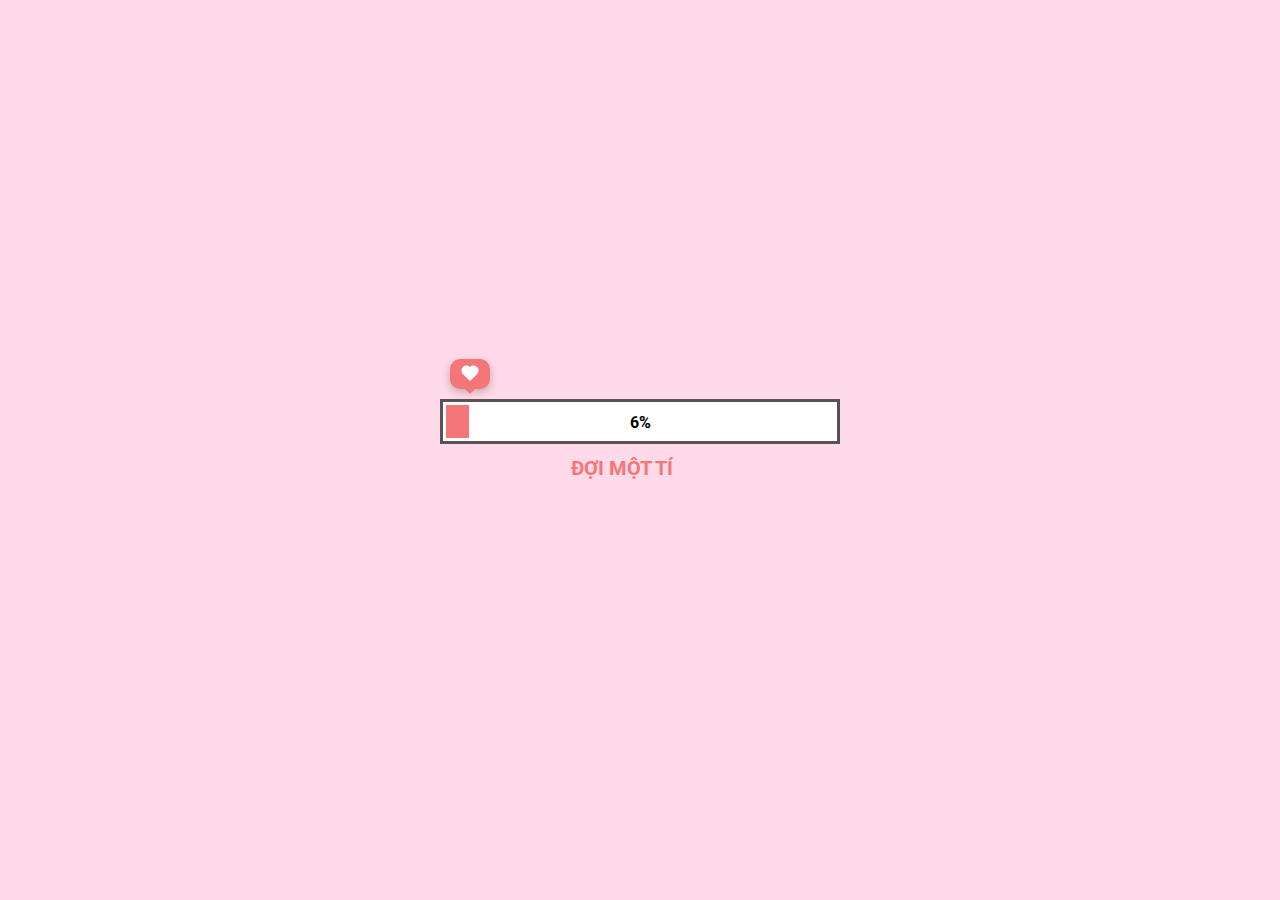
<file: index.html>
<!DOCTYPE html>
<html lang="en">
<head>
    <meta charset="UTF-8">
    <meta name="viewport" content="width=device-width, initial-scale=1.0">
    <link rel="stylesheet" href="style.css">
    <script src="./app.js" defer></script>
    <title>8/3 from me</title>
    <link rel="icon" type="image/png" href="image/love-letter.png" />
</head>
<body>
    <div class="loading">
        <div class="boxHeartImg">
            <div class="heartItem item1">
                <img src="./image/heart.png" alt="">
            </div>
            <div class="heartItem item2">
                <img src="./image/heart.png" alt="">
            </div>
            <div class="heartItem item3">
                <img src="./image/heart.png" alt="">
            </div>
        </div>
        <div class="heartBox">
            <div class="heart"></div>
        </div>
        <div class="progress-bar">
            <div class="progress"></div>
            <div class="percent">100%</div>
        </div>
        <h2 class="textBox">
            <span class="textLoad">đợi một tí</span>
            <span class="cricle1">.</span>
            <span class="cricle2">.</span>
            <span class="cricle3">.</span>
        </h2>
        <div class="buttonCLick">
            <img src="./image/cursor.png" alt="">
            <div class="button">
                <p class="textBtn"></p>
            </div>
        </div>
    </div>
</body>
</html>
</file>
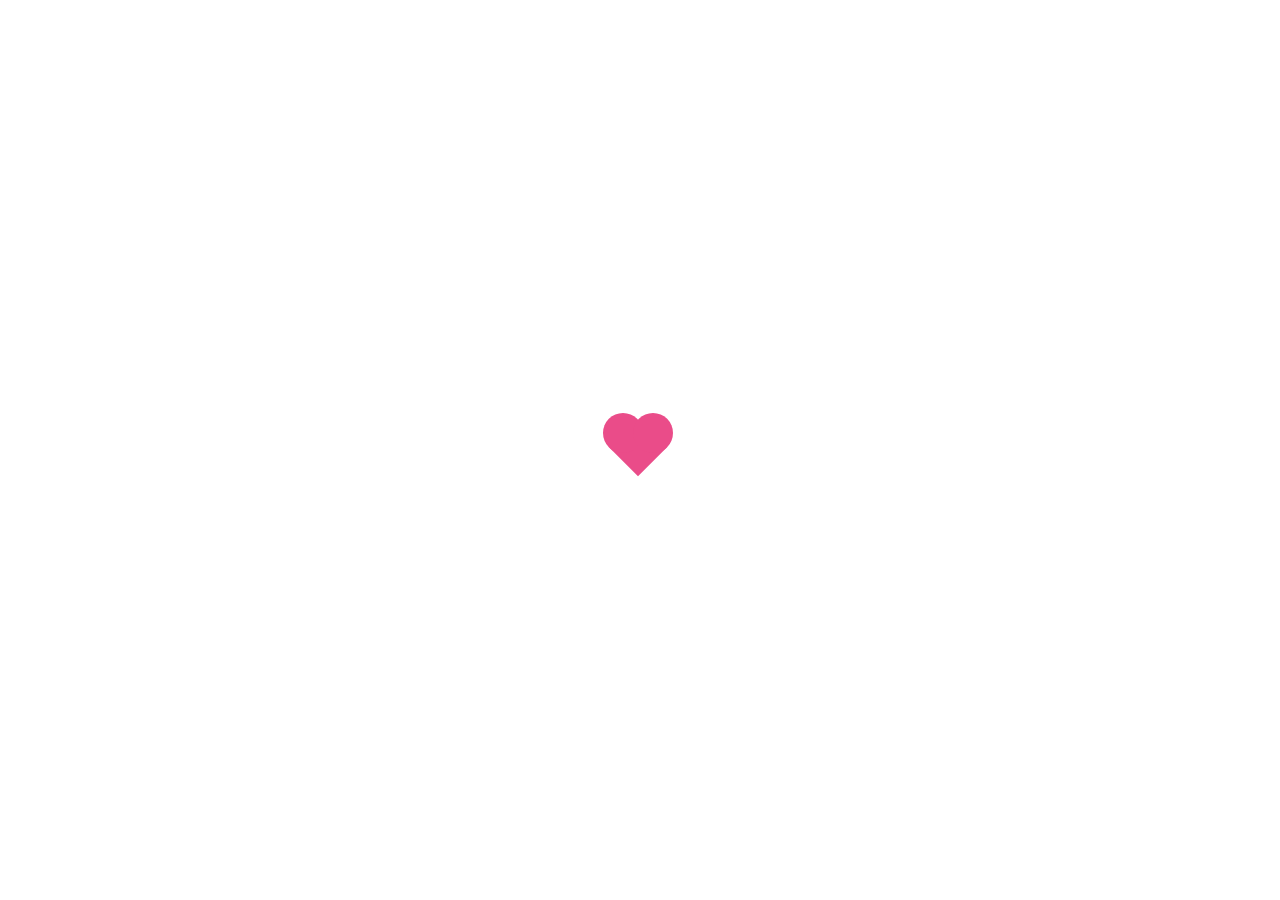
<file: love/love.html>
<!DOCTYPE html>
<html lang="en">
  <head>
    <meta charset="UTF-8" />
    <meta name="viewport" content="width=device-width, initial-scale=1.0" />
    <link rel="stylesheet" href="love.css" />
    <title>8/3 from me</title>
    <link
      rel="stylesheet"
      href="https://cdnjs.cloudflare.com/ajax/libs/font-awesome/6.4.2/css/all.min.css"
      integrity="sha512-z3gLpd7yknf1YoNbCzqRKc4qyor8gaKU1qmn+CShxbuBusANI9QpRohGBreCFkKxLhei6S9CQXFEbbKuqLg0DA=="
      crossorigin="anonymous"
      referrerpolicy="no-referrer"
    />
    <link rel="icon" type="image/png" href="../image/love-letter.png" />
  </head>
  <body>
    <div class="wrapper">
      <!-- <img src="../thư love.png" alt=""> -->
      <div class="formInput">
        <div class="boxHands">
          <div class="handsCat">
            <img src="../image/handsCat.png" alt="" />
          </div>
          <h1>from hh with love</h1>
        </div>
        <div class="boxSlider">
          <div class="listSlider">
            <div class="slider">
              <img src="../image/1.jpg" alt="" />
            </div>
            <div class="slider">
              <img src="../image/2.jpg" alt="" />
            </div>
            <div class="slider">
              <img src="../image/3.jpg" alt="" />
            </div>
            <div class="slider">
              <img src="../image/4.jpg" alt="" />
            </div>
            <div class="slider">
              <img src="../image/5.jpg" alt="" />
            </div>
            <div class="slider">
              <img src="../image/6.jpg" alt="" />
            </div>
            <div class="slider">
              <img src="../image/7.jpg" alt="" />
            </div>
            <div class="slider">
              <img src="../image/8.jpg" alt="" />
            </div>
            <div class="slider">
              <img src="../image/9.jpg" alt="" />
            </div>
            <div class="slider">
              <img src="../image/10.jpg" alt="" />
            </div>
          </div>
          <div class="left">
            <i class="fa-solid fa-chevron-left"></i>
          </div>
          <div class="right">
            <i class="fa-solid fa-chevron-right"></i>
          </div>
        </div>
        <div class="boxHandsInput">
          <div class="handsCatImgInput">
            <img src="../image/handsCat.png" alt="" />
          </div>
          <input
            type="text"
            id="inputField"
            placeholder="Ai đó, cho biết tên đi..."
          />
          <div class=""></div>
          <button
            class=""
            style="border-radius: 5px; background-color: white"
            id="checkButton"
          >
            check
          </button>
        </div>
        <div class="buttonLove">
          <div class="cricleBtn"></div>
          <div class="button"></div>
        </div>
      </div>
      <div class="boxLine">
        <div class="boxCar">
          <img src="../image/car.gif" alt="" />
        </div>
        <div class="boxHeart">
          <div class="heart1"></div>
          <div class="heart2"></div>
          <div class="heart3"></div>
          <div class="heart4"></div>
          <div class="heart5"></div>
          <div class="heart6"></div>
        </div>
        <div class="ground-line">
          <div>
            <span class="line1"></span>
            <span class="line2"></span>
            <span class="line3"></span>
            <span class="line4"></span>
            <span class="line5"></span>
            <span class="line1"></span>
            <span class="line2"></span>
            <span class="line3"></span>
            <span class="line4"></span>
            <span class="line5"></span>
          </div>
        </div>
      </div>
    </div>
    <div class="loadingLove">
      <div class="rhombus">
        <div class="circle1"></div>
        <div class="circle2"></div>
      </div>
    </div>

    <div class="wrapperLetterForm">
      <div class="boxLetter">
        <i class="fa-solid fa-xmark"></i>
        <div class="formLetter">
          <div class="heartLetter">
            <div class="heartLetterItem"></div>
          </div>
          <div class="heartLetter">
            <div class="heartLetterItem"></div>
          </div>

          <div class="wrapperLetter">
            <div class="giftbox">
              <div class="img">
                <img src="../image/giftbox.png" alt="" />
              </div>
            </div>
            <div class="textLetter">
              <h2></h2>
              <p class="contentLetter"></p>
              <div class="heartAnimation">
                <img src="../image/heartAnimation.gif" alt="" />
              </div>
            </div>
            <div class="mewmew1">
              <img src="../image/mewmew.gif" alt="" />
            </div>
            <div class="mewmew2">
              <img src="../image/mewmew.gif" alt="" />
            </div>
          </div>
        </div>
        <div class="before"></div>
      </div>
    </div>
  </body>
  <script
    type="text/javascript"
    src="https://code.jquery.com/jquery-3.6.3.min.js"
  ></script>
  <script>
    $(window).on("load", function (event) {
      $("body").removeClass("preloading");
      $(".loadingLove").delay(1000).fadeOut("fast");

      function getHeart(e) {
        let ele = document.createElement("div");
        ele.className = "element";
        document.querySelector("body").prepend(ele);
        ele.style.left = e.clientX + "px";
        ele.style.top = e.clientY - 10 + "px";
        setTimeout(() => {
          let text = document.querySelectorAll(".element")[0],
            directionX = Math.random() < 0.5 ? -1 : 1,
            directionY = Math.random() < 0.5 ? -1 : 1;

          text.style.left =
            parseInt(text.style.left) -
            directionX * (Math.random() * 100) +
            "px";
          text.style.top =
            parseInt(text.style.top) -
            directionY * (Math.random() * 100) +
            "px";
          text.style.opacity = 0;
          text.style.transform = "scale(0.4)";
          text.innerHTML = "💗";
          text.style.zIndex = "100";

          setTimeout(() => {
            ele.remove();
          }, 1000);
        }, 10);
      }
      document.onmousemove = function (e) {
        getHeart(e);
      };
      document.onclick = function (e) {
        let ele = document.createElement("div");
        ele.className = "heartRain";
        document.querySelector("body").prepend(ele);
        ele.style.left = e.clientX - 10 + "px";
        ele.style.top = e.clientY - 10 + "px";
        ele.innerHTML = "💗";
        setTimeout(() => {
          ele.style.top = "calc(85% - 25px)";
        }, 100);
        setTimeout(() => {
          ele.style.opacity = 0;
        }, 3000);
        setTimeout(() => {
          ele.remove();
        }, 4000);
      };
      document.onmousedown = (e) => {
        getHeart(e);
      };

      const inputField = document.getElementById("inputField");
      const textToType = "Hoàng Chí Thanh❤";
      const typingSpeed = 100; // milliseconds per character
      const wrong = [
        "ai vậy trời ??",
        "đúng người mới được coi!!",
        "người lạ không xem được đâuu :)",
      ];
      var ft = true;
      // document
      //   .getElementById("inputField")
      //   .addEventListener("input", function () {
      //     if (this.value.trim() === "thoa") {
      //       typeText(); // Call typeText() function when input is "thoa"
      //     } else {
      //     }
      //   });
      let charIndex = 0;

      document
        .querySelector("#checkButton")
        .addEventListener("click", function () {
          console.log("hello");
          const inputField = document.getElementById("inputField");
          if (inputField.value.toLowerCase().trim().includes("thoa")) {
            inputField.value = "thoa";
            typeText();
          } else {
            inputField.value = "";
            ft
              ? (inputField.placeholder = "đúng người mới xem được :)")
              : (inputField.placeholder = wrong[Math.floor(Math.random() * 3)]);
            ft = false;
          }
        });

      function typeText() {
        // if (charIndex < textToType.length) {
        //   inputField.value += textToType.charAt(charIndex);
        //   charIndex++;
        //   setTimeout(typeText, typingSpeed);
        // }
        // if (inputField.value == "thoa") {
        setTimeout(() => {
          document.querySelector(".buttonLove").style.transform =
            "translateY(0%)";
          document.querySelector(".cricleBtn").style.transform = "scale(0.1)";
        }, 1000);
        setTimeout(() => {
          document.querySelector(".cricleBtn").style.transform = "scale(1)";
          document.querySelector(".cricleBtn").innerHTML = "💗";
        }, 2000);
        setTimeout(() => {
          document.querySelector(".buttonLove").style.width = "120px";
          document.querySelector(".button").style.transform =
            "translateX(25px)";
        }, 2500);
        setTimeout(() => {
          document.querySelector(".button").style.width = "calc(100% - 25px)";
          document.querySelector(".button").style.height = "10px";
        }, 3000);
        setTimeout(() => {
          document.querySelector(".button").style.height = "30px";
        }, 3500);
        setTimeout(() => {
          document.querySelector(".button").innerHTML = "Nhận thư";
        }, 4000);
        // }
      }

      // setTimeout(() => {
      //   typeText();
      // }, 11500);
    });

    // .textLetter text h2
    let indexText = 0;
    let textLetter = document.querySelector(".textLetter h2");
    const textLetterH2 = "Gửi người hay ghet toi !";
    let timoutTextLetter;

    function textCharLetter() {
      if (indexText < textLetterH2.length) {
        textLetter.textContent += textLetterH2[indexText];
        indexText++;
        setTimeout(indexText, 100);
      } else {
        clearInterval(timoutTextLetter);
        setTimeout(() => {
          funcTimeoutLetterContent();
        }, 500);
      }
    }
    function funcTimeoutLetter() {
      indexText = 0; // Reset indexText
      textLetter.textContent = ""; // Xóa nội dung hiện tại của textLetter
      clearInterval(timoutTextLetter);
      timoutTextLetter = setInterval(() => {
        textCharLetter();
      }, 200);
    }

    // chữ của thư bạn muốn gửi
    let indexTextContent = 0;
    let textLetterContent = document.querySelector(".contentLetter");
    const textLetterP =
      "8/3 chúc N.Thoa mãi xinh đẹp và có được mọi điều mong muốn (H.Hoàng) nha, mãi iuuuuu 💕💕💕💕💕";
    let timoutTextLetterContent;
    function textCharLetterContent() {
      if (indexTextContent < textLetterP.length) {
        textLetterContent.textContent += textLetterP[indexTextContent];
        indexTextContent++;
        setTimeout(indexTextContent, 100);
      } else {
        clearInterval(timoutTextLetterContent);
      }
    }
    function funcTimeoutLetterContent() {
      indexTextContent = 0; // Reset indexTextContent
      textLetterContent.textContent = ""; // Xóa nội dung hiện tại của textLetter
      clearInterval(timoutTextLetterContent);
      timoutTextLetterContent = setInterval(() => {
        textCharLetterContent();
      }, 100);
    }
    //end
    document
      .querySelector(".boxSlider .right")
      .addEventListener("click", function () {
        var slider = document.querySelectorAll(".slider");
        document.querySelector(".listSlider").appendChild(slider[0]);
      });
    document
      .querySelector(".boxSlider .left")
      .addEventListener("click", function () {
        var slider = document.querySelectorAll(".slider");
        document
          .querySelector(".listSlider")
          .prepend(slider[slider.length - 1]);
      });

    document
      .querySelector(".buttonLove")
      .addEventListener("click", function () {
        let timeout = setInterval(() => {
          var letters = document.createElement("div");
          letters.className = "letters";
          letters.innerHTML = '<img src="../image/letters.png" alt="">';
          document.querySelector("body").prepend(letters);
          let left = Math.floor(Math.random() * 100);
          let rotate = Math.floor(Math.random() * 360);
          letters.style.left = left + "%";
          letters.style.top = "-10%";
          letters.style.transform = `rotate(${rotate}deg)`;
          setTimeout(() => {
            letters.style.top = "100%";
          }, 1000);
          setTimeout(() => {
            letters.remove();
          }, 11000);
          document.querySelectorAll(".letters").forEach((item) => {
            item.addEventListener("click", function () {
              clearInterval(timeout);
              $(".wrapperLetterForm").fadeIn();
              funcTimeoutLetter();
            });
          });
        }, 500);
      });

    document.querySelector(".fa-xmark").addEventListener("click", function () {
      indexTextContent = 0; // Reset indexTextContent
      textLetterContent.textContent = ""; // Xóa nội dung hiện tại của textLetter
      clearInterval(timoutTextLetterContent);
      $(".wrapperLetterForm").fadeOut();
    });
  </script>
</html>
</file>
<file: style.css>
@import url('https://fonts.googleapis.com/css2?family=Roboto:wght@500&display=swap');
*{
    padding: 0;
    margin: 0;
    box-sizing: border-box;
}
body{
    background: rgb(255, 218, 232);
    display: flex;
    justify-content: center;
    align-items: center;
    min-height: 100vh;
}
.loading{
    position: relative;
    display: flex;
    justify-content: center;
    align-items: center;
    flex-direction: column;
}
.loading .boxHeartImg{
    position: absolute;
    width: 100%;
    top: -40px;
    display: flex;
    justify-content: space-between;
}
.heartItem.item1{
    position: relative;
    left: -4%;
    transform: scale(0);
}
.heartItem.item2{
    position: relative;
    left: 4%;
    transform: scale(0);
}
.heartItem.item3{
    position: relative;
    right: -6%;
    transform: scale(0);
}
/* animation: love1 5s infinite ease-in 1s; */
/* @keyframes love1{
    0%{
        opacity: 0;
        transform: scale(0.2) rotate(0deg) translate3d(100px, 0, 0);
    }
    50%{
        opacity: 1;
    }
    100%{
        opacity: 0;
        transform: scale(0.8) rotate(-40deg) translate3d(-50px, -400px, 0);
    }
} */
@keyframes heartScale{
    0%{
        transform: scale(0);
    }
    30%{
        transform: scale(1.2);
    }
    50%,100%{
        transform: scale(1);
    }
}
.heartItem.item1 img{
    width: 40px;
}
.heartItem.item2 img{
    width: 50px;
    transform: translateY(-10px);
}
.heartItem.item3 img{
    width: 60px;
    transform: translateY(-20px);
}
.heartItem::before{
    position: absolute;
    content: '';
    width: 3px;
    height: 40px;
    background-color: rgb(91,81,84);
    left: 51%;
    top: 10px;
    transform: translateX(-50%);
    z-index: -1;
}
.progress-bar{
    position: relative;
    width: 400px;
    height: 45px;
    background: #fff;
    padding: 3px;
    border: 3px solid rgb(91,81,84);
    display: flex;
}
.progress{
    width: 0px;
    height: 100%;
    background-color: rgb(244,118,121);
    left: 0;
    transition: 0.1s;
}
.percent{
    position: absolute;
    top: 50%;
    left: 50%;
    transform: translate(-50%, -50%);
    font-weight: bold;
    font-family: 'Roboto', sans-serif;
}
.loading .textBox{
    transition: 0.5s;
    margin-top: 10px;
}
.loading .textLoad{
    font-family: 'Roboto', sans-serif;
    color: rgb(244,118,121);
    font-family: 500;
    font-size: 20px;
    text-transform: uppercase;
}
.loading h2 .cricle1, .cricle2, .cricle3{
    color: rgb(244,118,121);
    opacity: 0;
}
.cricle1{
    animation: 1s .25s cricle linear infinite;
}
.cricle2{
    animation: 1s .5s cricle linear infinite;
}
.cricle3{
    animation: 1s .75s cricle linear infinite;
}
@keyframes cricle{
    0%{
        opacity: 0;
    }
    50%{
        opacity: 1;
    }
    100%{
        opacity: 0;
    }
}
.button{
    position: relative;
    width: 10px;
    height: 10px;
    background: #fff;
    border-radius: 50%;
    transition: 0.5s;
    transform: scale(0);
    display: flex;
    justify-content: center;
    align-items: center;
    font-family: 'Roboto', sans-serif;
    cursor: pointer;
    font-weight: bold;
    letter-spacing: 1px;
}
.buttonCLick{
    position: relative;
    display: flex;
    height: 40px;
    align-items: center;
    margin-top: -20px;
    filter: drop-shadow(rgba(0, 0, 0, 0.25) 1.95px 1.95px 2.6px);
}
.buttonCLick img{
    opacity: 0;
    width: 25px;
    position: absolute;
    margin-left: -20px;
    transform: translateX(-20px) rotate(90deg);
    animation: 1s cursor infinite linear;
}
@keyframes cursor{
    0%{
        transform: translateX(-20px) rotate(90deg);
    }
    50%{
        transform: translateX(-10px) rotate(90deg);
    }
}
.heartBox{
    position: absolute;
    top: -40px;
    left: -3.2%;
    width: 40px;
    height: 30px;
    border-radius: 10px;
    background-color: rgb(244,118,121);
    display: flex;
    justify-content: center;
    align-items: center;
    box-shadow: rgba(0, 0, 0, 0.24) 0px 3px 8px;
    transition: 0.1s;
}
.heartBox::before{
    content: "";
    position: absolute;
    top: 100%;
    left: 50%;
    margin-left: -5px;
    border-width: 5px;
    border-style: solid;
    border-color: rgb(244,118,121) transparent transparent transparent;
}
.heartBox .heart{
    position: relative;
    width: 10px;
    height: 10px;
    background-color: #fff;
    transform: rotate(45deg);
}
.heartBox .heart::before{
    position: absolute;
    content: '';
    width: 100%;
    height: 100%;
    background-color: #fff;
    right: 50%;
    border-radius: 50%;
}
.heartBox .heart::after{
    position: absolute;
    content: '';
    width: 100%;
    height: 100%;
    background-color: #fff;
    bottom: 50%;
    border-radius: 50%;
}

/* reponsive */
@media(max-width: 767px) {
    .progress-bar{
        width: 340px;
    }
}
</file>
<file: love/love.css>
@import url("https://fonts.googleapis.com/css2?family=Dancing+Script:wght@700&display=swap");
@import url("https://fonts.googleapis.com/css2?family=Dancing+Script:wght@600&display=swap");
@import url("https://fonts.googleapis.com/css2?family=Roboto:wght@500&display=swap");
* {
  padding: 0;
  margin: 0;
  box-sizing: border-box;
}
body {
  overflow: hidden;
}
.wrapper {
  position: relative;
  width: 100%;
  height: 100vh;
  overflow: hidden;
}
.formInput {
  position: absolute;
  top: -100%;
  width: 40%;
  left: 50%;
  transform: translateX(-50%);
  background-color: #ea4c89;
  display: flex;
  flex-direction: column;
  justify-content: center;
  align-items: center;
  z-index: 70;
  border-radius: 20px;
  transition: 1s;
  overflow: hidden;
  padding-bottom: 10px;
  box-shadow: rgba(0, 0, 0, 0.24) 0px 3px 8px;
  animation: formInput 1s 3s forwards;
}
@keyframes formInput {
  0% {
    top: -100%;
  }
  100% {
    top: 20px;
  }
}
.formInput::before {
  position: absolute;
  content: "";
  width: 8px;
  height: 40px;
  background: #ea4c89;
  top: -30px;
  left: 20%;
  z-index: -10;
}
.formInput::after {
  position: absolute;
  content: "";
  width: 8px;
  height: 40px;
  background: #ea4c89;
  top: -30px;
  right: 20%;
  z-index: -1;
}
.boxHands {
  position: absolute;
  display: flex;
  justify-content: center;
  top: -40%;
  animation: handsCat 1s 4s forwards ease-in;
}
@keyframes handsCat {
  0% {
    top: -40%;
  }
  100% {
    top: 0px;
  }
}
.formInput .handsCat {
  position: absolute;
  transform: rotate(180deg);
  width: 80px;
  top: -60px;
  animation: hands 1s 5s forwards ease-in-out;
}
@keyframes hands {
  0% {
    top: -60px;
  }
  50%,
  100% {
    top: -150px;
  }
}
.handsCat img {
  width: 100%;
}
.boxHands h1 {
  transform: rotate(20deg);
  transform-origin: top left;
  padding-top: 5px;
  color: #fff;
  font-size: 50px;
  font-family: "Dancing Script", cursive;
  animation: textHand 1.5s 6s forwards ease-in;
}
@keyframes textHand {
  0% {
    transform: rotate(20deg);
    transform-origin: top left;
  }
  20%,
  100% {
    transform: rotate(0deg);
    transform-origin: top left;
  }
}
.boxSlider {
  position: relative;
  margin-top: 70px;
  width: 100%;
  display: flex;
  justify-content: center;
  opacity: 0;
  transition: 1s;
  animation: boxSlider 1s 8s forwards ease-out;
}
@keyframes boxSlider {
  0% {
    opacity: 0;
  }
  100% {
    opacity: 1;
  }
}
.boxSlider .left,
.boxSlider .right {
  position: absolute;
  top: 50%;
  color: #fff;
  transform: translateY(-50%);
  font-size: 30px;
  cursor: pointer;
  z-index: 50;
}
.left {
  left: 100px;
}
.right {
  right: 100px;
}

.listSlider {
  position: relative;
  width: 200px;
  height: 150px;
  display: flex;
  overflow: hidden;
  border-radius: 10px;
}

.listSlider .slider {
  width: 100%;
  position: relative;
  transition: 0.5s;
}
.listSlider img {
  width: 200px;
  height: 100%;
  object-fit: cover;
}
.boxHandsInput {
  display: flex;
  position: relative;
  top: 15px;
  right: -200%;
  width: 50%;
  animation: boxInputHands 1s 9s forwards ease-in;
}
@keyframes boxInputHands {
  0% {
    right: -200%;
  }
  60%,
  100% {
    right: 0%;
  }
}
.boxHandsInput input {
  width: 100%;
  height: 30px;
  border: none;
  outline: none;
  border-radius: 5px;
  padding: 0px 10px;
  font-family: "Dancing Script", cursive;
  font-size: 20px;
  z-index: 11;
  opacity: 0;
  animation: boxSlider 1s 9s forwards ease-out;
}

.boxHandsInput .handsCatImgInput {
  position: absolute;
  width: 80px;
  transform: rotate(270deg);
  top: -140%;
  right: -30px;
  z-index: 100;
  animation: imgHandInput 1s 10s forwards ease-in-out;
}
@keyframes imgHandInput {
  0% {
    right: -30px;
  }
  70%,
  100% {
    right: -100%;
  }
}
.boxHandsInput .handsCatImgInput img {
  width: 100%;
}
.buttonLove {
  display: flex;
  position: relative;
  margin-top: 25px;
  align-items: center;
  transform: translateY(-100%);
  z-index: 10;
  width: 35px;
  transition: 0.5s;
}
.buttonLove .cricleBtn {
  width: 40px;
  height: 40px;
  background: #ffb7e4;
  border-radius: 50%;
  display: flex;
  justify-content: center;
  align-items: center;
  z-index: 10;
  transform: scale(0);
  transition: 0.5s;
  box-shadow: rgba(0, 0, 0, 0.15) 1.95px 1.95px 2.6px,
    inset rgb(255, 255, 255, 0.8) 1.95px 1.95px 2.6px,
    inset rgba(0, 0, 0, 0.2) -1.95px -1.95px 2.6px;
}
.buttonLove .button {
  position: absolute;
  outline: none;
  width: 0px;
  height: 0px;
  cursor: pointer;
  border-radius: 5px;
  transition: 0.5s;
  z-index: 9;
  background: #fd89c3;
  display: flex;
  justify-content: center;
  align-items: center;
  font-size: 12px;
  font-family: "Roboto", sans-serif;
  user-select: none;
  color: #fff;
  box-shadow: rgba(0, 0, 0, 0.15) 1.95px 1.95px 2.6px,
    inset rgb(255, 255, 255, 0.8) 1.95px 1.95px 2.6px,
    inset rgba(0, 0, 0, 0.2) -1.55px -1.55px 2.6px;
}
.buttonLove .button:hover {
  background: #ff9fda;
}
.boxCar {
  position: absolute;
  bottom: 15%;
  transform: translateX(-400px);
  z-index: 2;
  animation: car 4s 1s forwards, car1 2s 5s forwards;
}
.boxCar img {
  width: 350px;
}
@keyframes car {
  0% {
    transform: translateX(-400px);
  }
  50%,
  100% {
    transform: translateX(150px);
  }
}
.boxHeart {
  position: relative;
  width: 100%;
  height: 100vh;
  animation: heartX 4s 1s forwards;
}
/* @keyframes car1 {
    0%{
        transform: translateX(150px);
    }
    100%{
        transform: translateX(1000px);
    }
} */
.heart1,
.heart2,
.heart3,
.heart4,
.heart5,
.heart6 {
  position: absolute;
  width: 15px;
  height: 15px;
  background-color: rgb(255, 62, 65);
  transform: scale(0.2) rotate(45deg);
  bottom: 20%;
  left: 450px;
  z-index: 1;
}
.heart1 {
  animation: love1 4s infinite ease-in 1s;
}
.heart2 {
  animation: love2 3s infinite ease-in 2s;
}
.heart3 {
  animation: love2 5s infinite ease-in 1.5s;
}
.heart4 {
  animation: love1 2s infinite ease-in 2s;
}
.heart5 {
  animation: love1 2.3s infinite ease-in 0.5s;
}
.heart5 {
  animation: love2 2.5s infinite ease-in 1.5s;
}
.heart1::before,
.heart2::before,
.heart3::before,
.heart4::before,
.heart5::before,
.heart6::before {
  position: absolute;
  content: "";
  width: 100%;
  height: 100%;
  background-color: rgb(255, 62, 65);
  left: -50%;
  border-radius: 50%;
}
.heart1::after,
.heart2::after,
.heart3::after,
.heart4::after,
.heart5::after,
.heart6::after {
  position: absolute;
  content: "";
  width: 100%;
  height: 100%;
  background-color: rgb(255, 62, 65);
  top: -50%;
  border-radius: 50%;
}
@keyframes love1 {
  0% {
    opacity: 0;
    transform: scale(0.3) rotate(0deg) translate3d(40px, 0, 0);
  }
  50% {
    opacity: 1;
  }
  100% {
    opacity: 0;
    transform: scale(0.9) rotate(-15deg) translate3d(-20px, -300px, 0);
  }
}
@keyframes love2 {
  0% {
    opacity: 0;
    transform: scale(0.2) rotate(10deg) translate3d(50px, 0, 0);
  }
  50% {
    opacity: 1;
  }
  100% {
    opacity: 0;
    transform: scale(0.7) rotate(5deg) translate3d(-20px, -250px, 0);
  }
}
@keyframes heartX {
  0% {
    left: -500px;
  }
  50%,
  100% {
    left: 0px;
  }
}
.boxLine {
  position: relative;
  width: 1000px;
  height: 100vh;
  margin: auto;
  overflow: hidden;
  z-index: 50;
}
.ground-line {
  width: 100%;
  position: absolute;
  bottom: 15%;
  left: 0;
  overflow: hidden;
  height: 6px;
}
.ground-line div {
  width: 2000px;
  font-size: 0;
  animation: roadLine 3s infinite linear;
}
.ground-line .line1 {
  width: 80px;
}
.ground-line .line2 {
  width: 300px;
}
.ground-line .line3 {
  width: 40px;
}
.ground-line .line4 {
  width: 200px;
}
.ground-line .line5 {
  width: 280px;
}
.ground-line span {
  height: 6px;
  display: inline-block;
  background-color: #4b1a61;
  -webkit-border-radius: 6px;
  -moz-border-radius: 6px;
  border-radius: 6px;
  vertical-align: bottom;
  margin-right: 20px;
}
@keyframes roadLine {
  0% {
    -webkit-transform: translate(0, 0);
    -moz-transform: translate(0, 0);
    transform: translate(0, 0);
  }

  100% {
    -webkit-transform: translate(-1000px, 0);
    -moz-transform: translate(-1000px, 0);
    transform: translate(-1000px, 0);
  }
}
/* .ground-line::before{
    position: absolute;
    content: '';
    width: 100%;
    height: 100%;
    background: repeating-linear-gradient(90deg, transparent 0, transparent 30%, #333 30%, #333 100%);
    background-size: 70px;
} */
.loadingLove {
  position: absolute;
  width: 100%;
  min-height: 100vh;
  display: flex;
  align-items: center;
  justify-content: center;
  top: 0;
  left: 0;
  z-index: 100;
  background-color: #fff;
}
.rhombus {
  border-radius: 10px;
  height: 75px;
  width: 75px;
}

.rhombus:before {
  content: "";
  position: absolute;
  background: #ea4c89;
  height: 40px;
  width: 40px;
  z-index: 0;
  margin-top: 15px;
  margin-left: 15px;
  transform: rotate(45deg);
}

.rhombus .circle1 {
  content: "";
  position: absolute;
  background: #ea4c89;
  height: 40px;
  width: 40px;
  z-index: 1;
  border-radius: 50%;
  animation-duration: 2s;
  animation-name: change1;
  animation-iteration-count: infinite;
  /*animation-direction: alternate;*/
}

.rhombus .circle2 {
  content: "";
  position: absolute;
  background: #ea4c89;
  height: 40px;
  width: 40px;
  z-index: 1;
  margin-left: 30px;
  border-radius: 50%;
  animation-duration: 2s;
  animation-name: change2;
  animation-iteration-count: infinite;
  /*animation-direction: alternate;*/
}
@keyframes change1 {
  0%,
  25% {
    margin-top: 0px;
    margin-left: 0px;
  }
  50%,
  75% {
    margin-top: 30px;
    margin-left: 30px;
  }
}

@keyframes change2 {
  25%,
  50% {
    margin-top: 30px;
    margin-left: 0px;
  }
  75%,
  100% {
    margin-top: 0px;
    margin-left: 30px;
  }
}
.element,
.heartRain {
  position: absolute;
  pointer-events: none;
  transition: 1s;
}
.letters {
  position: absolute;
  width: 65px;
  transition: 10s ease-in-out;
  cursor: pointer;
  z-index: 1000;
}
.letters img {
  width: 100%;
}
.wrapperLetterForm {
  position: absolute;
  top: 0;
  left: 0;
  width: 100vw;
  height: 100vh;
  z-index: 1000;
  background: rgba(0, 0, 0, 0.7);
  display: none;
}
.boxLetter {
  width: 100%;
  height: 100%;
  display: flex;
  justify-content: center;
  align-items: center;
}
.boxLetter .formLetter {
  position: relative;
  width: 600px;
  height: 350px;
  background-color: #ffebeb;
  border-radius: 20px;
  z-index: 100;
  padding: 20px 15px;
  box-shadow: rgba(0, 0, 0, 0.24) 0px 3px 8px;
}
.formLetter .wrapperLetter {
  position: relative;
  width: 100%;
  height: 100%;
  border: 2px dashed #ff6666;
  border-radius: inherit;
  display: flex;
}
.boxLetter .before {
  position: absolute;
  width: 600px;
  height: 350px;
  background: #fff;
  transform: rotate(-15deg);
  border-radius: 20px;
  z-index: 10;
}
.formLetter .heartLetter {
  position: absolute;
  width: 30px;
  height: 30px;
  border-radius: 50%;
  background: #ffebeb;
  display: flex;
  justify-content: center;
  align-items: center;
  z-index: 10;
}
.heartLetter .heartLetterItem {
  position: relative;
  width: 10px;
  height: 10px;
  transform: rotate(45deg);
  background: #ff6666;
}
.heartLetter:first-child {
  right: 5px;
  top: 10px;
}
.heartLetter:nth-child(2) {
  left: 5px;
  bottom: 10px;
}
.heartLetterItem::before,
.heartLetterItem::after {
  position: absolute;
  content: "";
  width: 100%;
  height: 100%;
  border-radius: 50%;
  background: inherit;
}
.heartLetterItem::before {
  top: -50%;
}
.heartLetterItem::after {
  left: -50%;
}
.giftbox {
  position: relative;
  width: 40%;
  height: 100%;
}
.giftbox .img {
  position: absolute;
  width: 180px;
  bottom: -10px;
  left: 50px;
  z-index: 100;
}
.giftbox img {
  width: 100%;
}
.textLetter {
  position: relative;
  width: 60%;
  flex-direction: column;
  display: flex;
  align-items: center;
  user-select: none;
}
.textLetter h2 {
  margin-top: 20px;
  font-size: 30px;
  font-family: "Dancing Script", cursive;
}
.textLetter .contentLetter {
  font-size: 19px;
  text-align: center;
  padding: 0px 10px;
  margin-top: 10px;
  font-family: "Dancing Script", cursive;
}
.fa-xmark {
  position: absolute;
  right: 20px;
  top: 20px;
  color: #fff;
  cursor: pointer;
  font-size: 25px;
}
.show {
  display: block;
}
.heartAnimation {
  position: absolute;
  width: 200px;
  bottom: 0;
}
.heartAnimation img {
  width: 100%;
}
.mewmew1,
.mewmew2 {
  position: absolute;
  width: 90px;
}
.mewmew1 {
  bottom: 0;
  left: 0;
}
.mewmew2 {
  bottom: 0;
  right: 0;
}
.mewmew1 img,
.mewmew2 img {
  width: 100%;
}

/* reponsive */
@media (max-width: 767px) {
  .boxCar img {
    width: 300px;
  }
  .formInput {
    width: 95%;
  }
  @keyframes car {
    0% {
      transform: translateX(-300px);
    }
    50%,
    100% {
      transform: translateX(50px);
    }
  }
  .giftbox .img {
    width: 100px;
    bottom: 50px;
    left: 20px;
  }
  .boxSlider {
    width: 130%;
  }
  .listSlider {
    height: 230px;
  }
}

@media (min-width: 768px) and (max-width: 1023px) {
  .boxCar img {
    width: 300px;
  }
  .formInput {
    width: 95%;
  }
  @keyframes car {
    0% {
      transform: translateX(-300px);
    }
    50%,
    100% {
      transform: translateX(50px);
    }
  }
  .giftbox .img {
    width: 100px;
    bottom: 50px;
    left: 20px;
  }
  .boxSlider {
    width: 100%;
  }
  .listSlider {
    height: 230px;
  }
}
</file>
